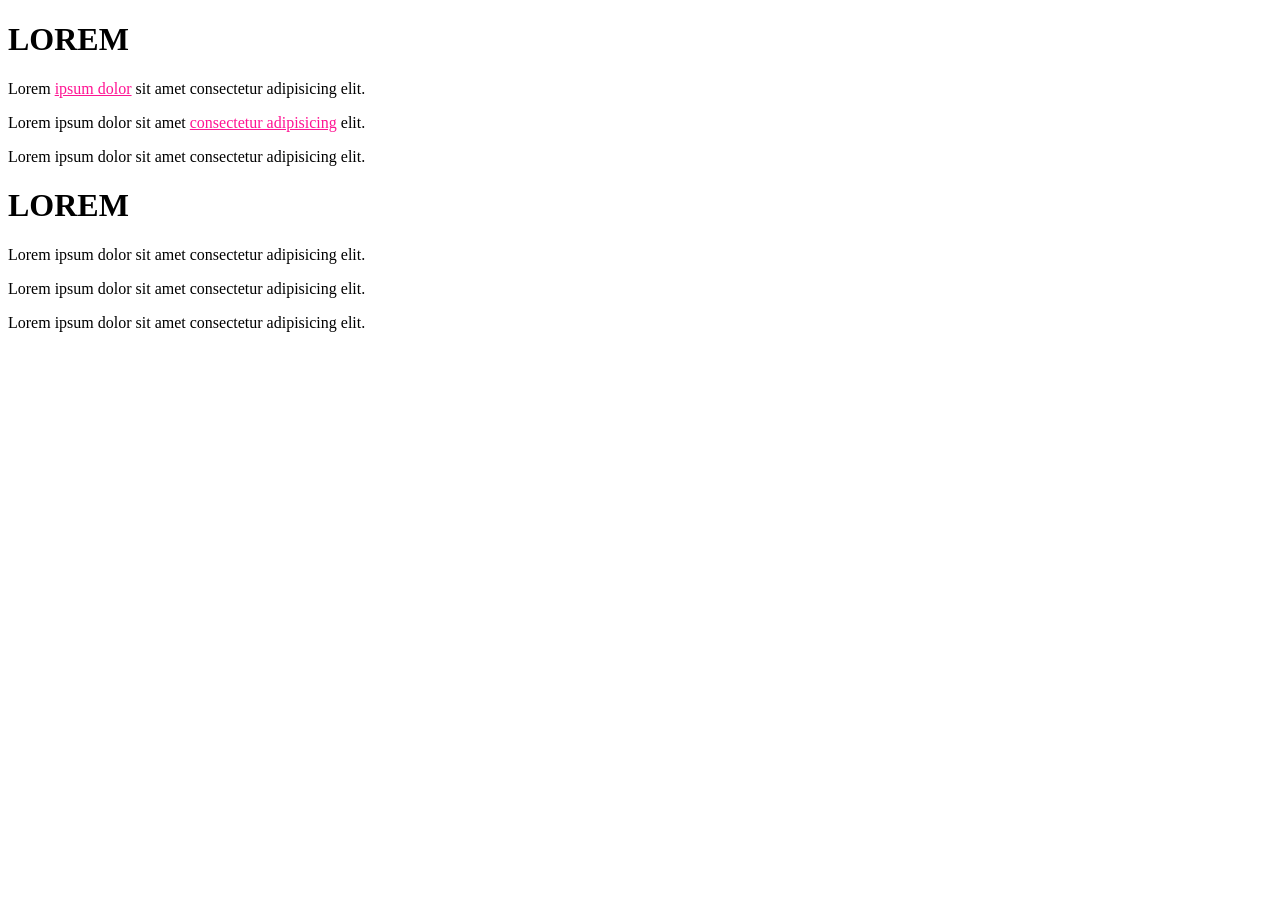
<file: JS/aula3/parte_de_html_e_css/css/index.html>
<!DOCTYPE html>
<html>
    <head>
        <meta charset="utf-8">
        <meta name="viewport" content="width=device-width, initial-scale=1.0">
        <title>documento</title>
        <link rel="stylesheet" href="/JS/aula3/parte_de_html_e_css/css/style.css"> 
    </head>
    <body>
        <div class="pai">
            <h1 class="heading"> LOREM</h1>
            <p>Lorem <a href="#">ipsum dolor</a> sit amet consectetur adipisicing elit.</p>
            <p>Lorem ipsum dolor sit amet <a href="nuncafuivisitado">consectetur adipisicing</a> elit.</p>
            <p>Lorem ipsum dolor sit amet consectetur adipisicing elit.</p>
            <h1> LOREM</h1>
            <p>Lorem ipsum dolor sit amet consectetur adipisicing elit.</p>
            <p>Lorem ipsum dolor sit amet consectetur adipisicing elit.</p>
            <p>Lorem ipsum dolor sit amet consectetur adipisicing elit.</p>
    </body>
</html>
</file>
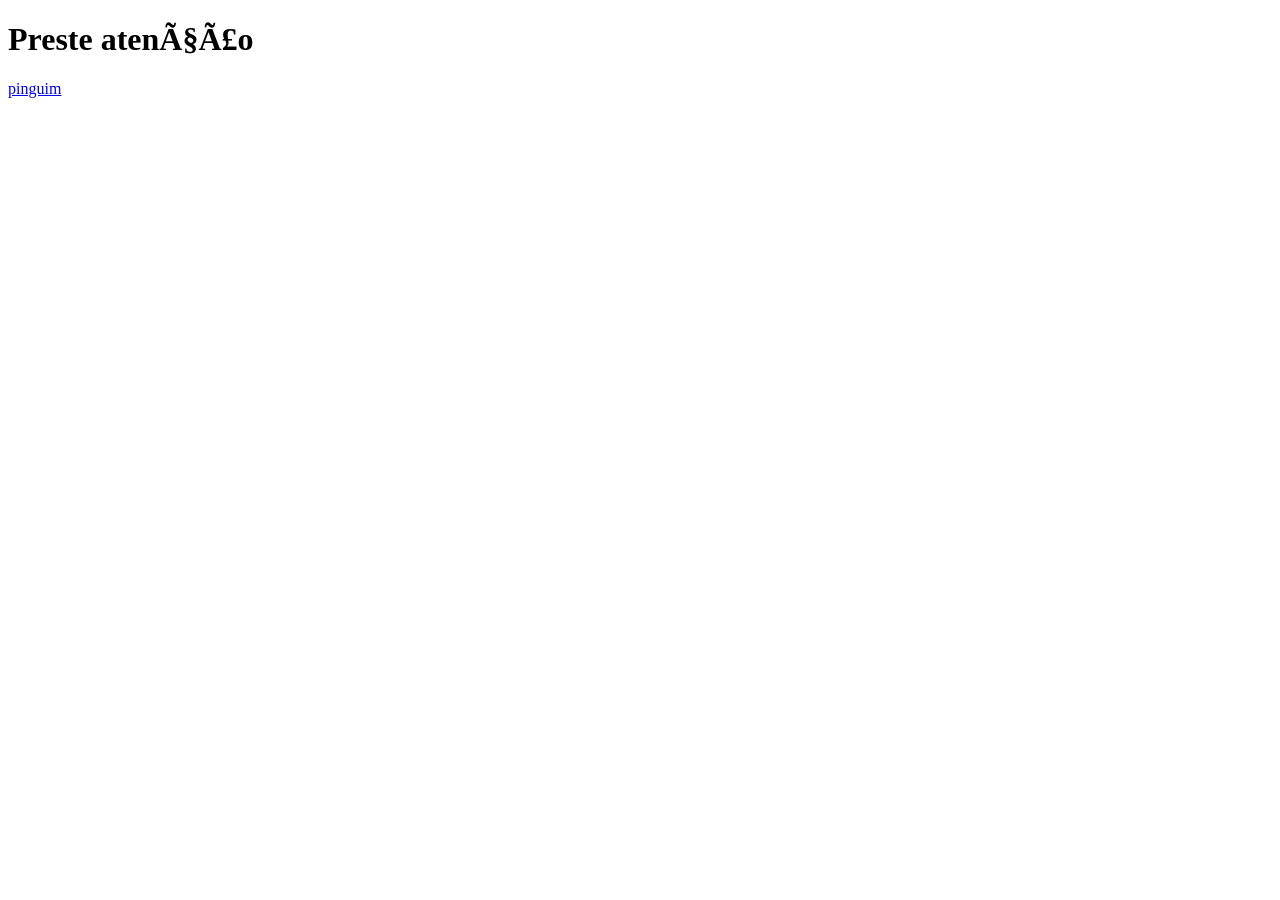
<file: JS/aula3/parte_de_html_e_css/html/index.html>
<!DOCTYPE html>
<html lang="pt-BR">
    <head>
        <meta charset="utf -8">
        <meta name = "viewport" content="width=device-width, initial-scale=1.0"> 
        <title>Primeiro teste </title>
    <style>
        .pinguin{
            width: 50;
            height: 44;
        }
        .vermelho{
            font-size: 45px;
            color:red
        }
    </style>
    </head>
    <body>

<h1> Preste atenção </h1>




<a href="https://www.flaticon.com/br/icone-gratis/pinguim_627857"target = '_blanck'>pinguim</a>

    </body>
</html>
</file>
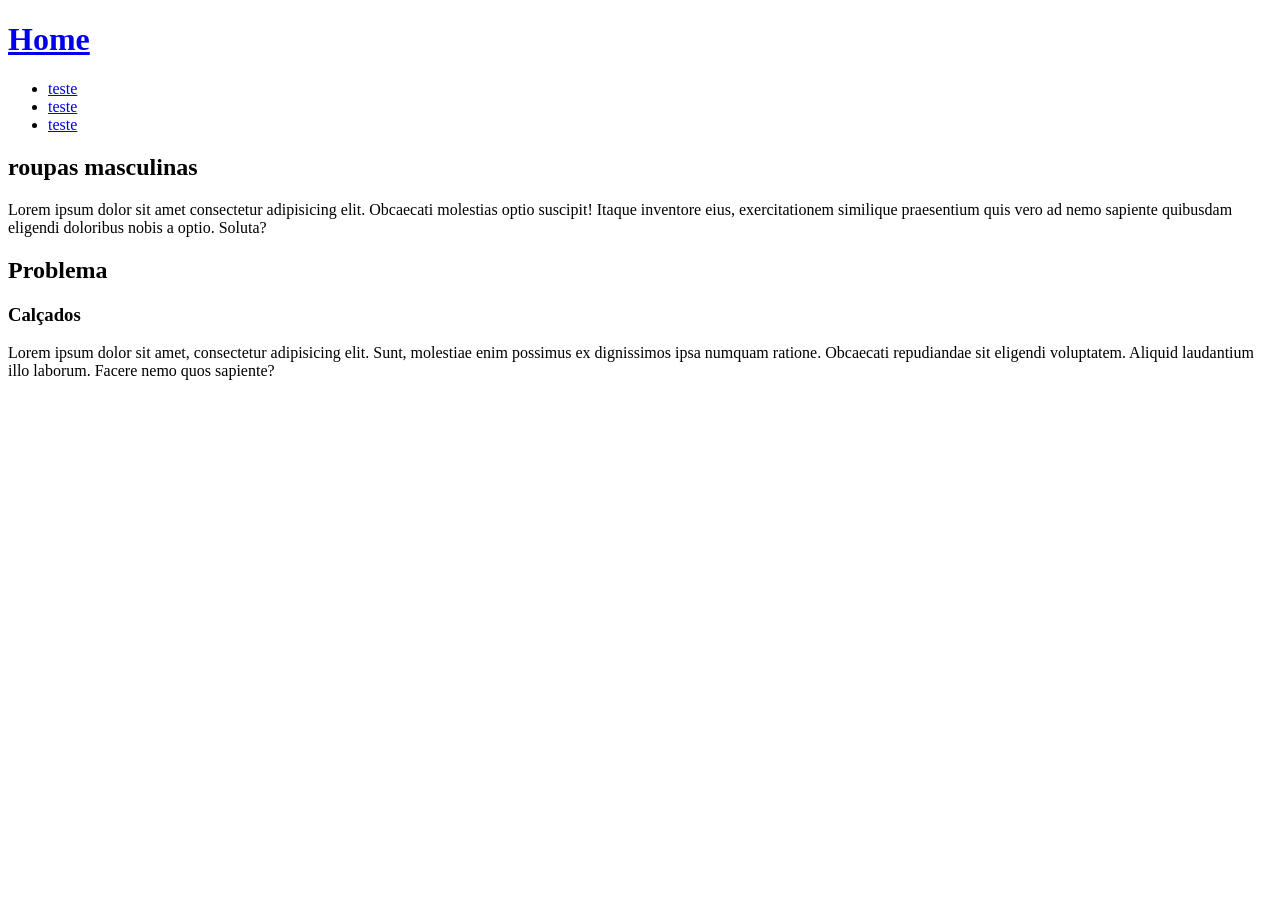
<file: JS/aula3/parte_de_html_e_css/html/aula_semantica.html>
<!DOCTYPE html>
<html lang="pt-BR">
<head>
    <meta charset="utf-8">
    <title>Aulas</title>
</head>
<body>
      <header>
        <h1>
            <a href="#">Home</a>
        </h1>
    </header>
    <aside>
        <nav>
            <ul>
                <li> <a href="#"> teste </a> </li>
                <li> <a href="#"> teste </a> </li>
                <li> <a href="#"> teste </a> </li>
            </ul>
        </nav>
    </aside>
<section>
    <header>
        <h2>roupas masculinas</h2>
        <p>Lorem ipsum dolor sit amet consectetur adipisicing elit. Obcaecati molestias optio suscipit! Itaque inventore eius, exercitationem similique praesentium quis vero ad nemo sapiente quibusdam eligendi doloribus nobis a optio. Soluta?</p>
    </header>
</section>
<article>
    <h2>Problema</h2>
    <section>
        <header>
            <h3>Calçados</h3>
                <P>
                    Lorem ipsum dolor sit amet, consectetur adipisicing elit. Sunt, molestiae enim possimus ex dignissimos ipsa numquam ratione. Obcaecati repudiandae sit eligendi voluptatem. Aliquid laudantium illo laborum. Facere nemo quos sapiente?
                </P>
        </header>
    </section>
</body>
</html>
</file>
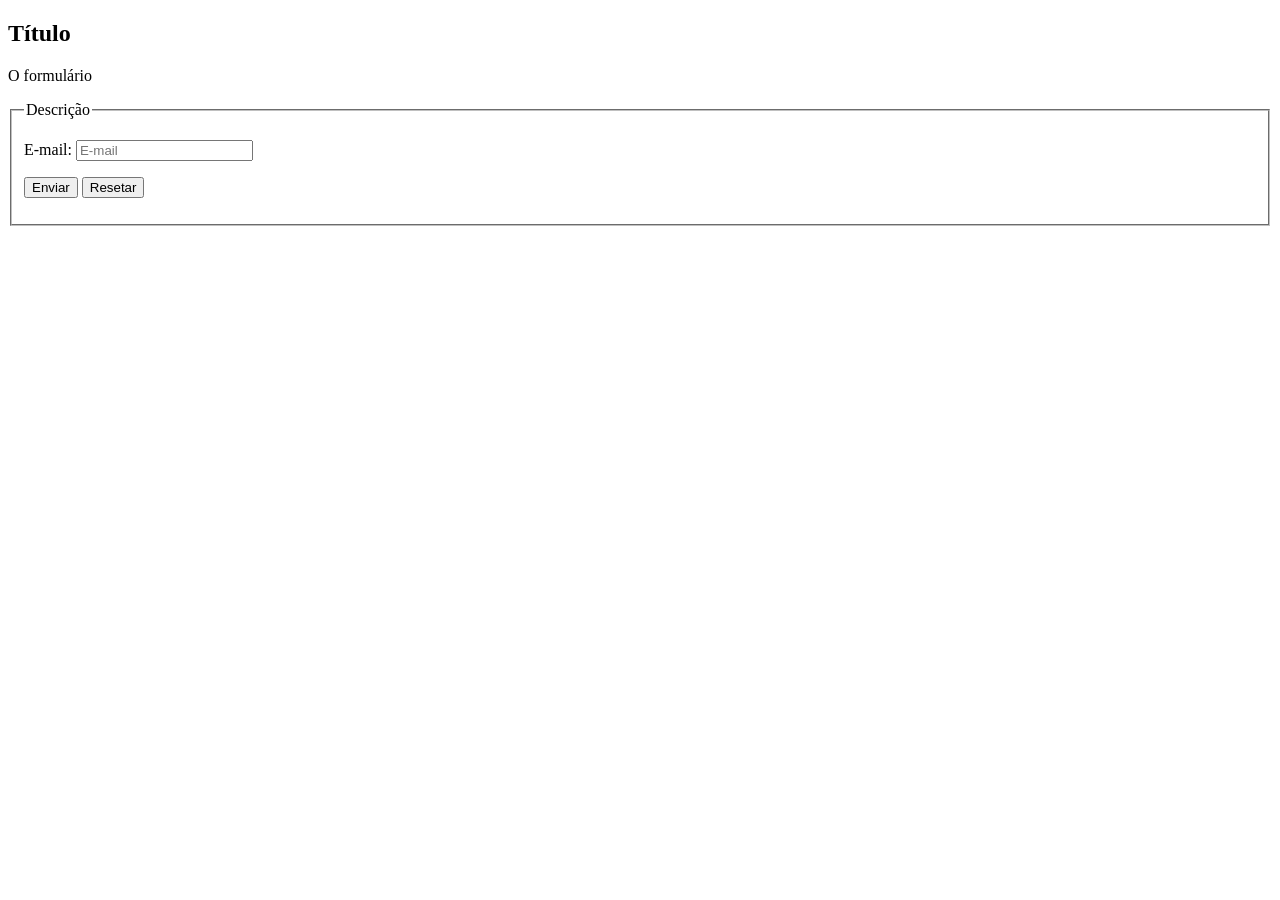
<file: JS/aula3/parte_de_html_e_css/html/formulario.html>
<!DOCTYPE html>
<html lang="pt-BR">
    <head>
        <meta charset="utf-8">
        <meta name="viewport" content="width=device-width, initial-scale=1.0">
        <title> Documento </title> 
    </head>
    <body>
        <form action="#" method="get" target="_blank" autocomplete="off">
            <section>
                <h1>Título</h1>
                <p>O formulário</p>
                <fieldset>
                    <legend>Descrição</legend>
                    <p>
                        <label>
                        E-mail:
                        <input type="text" id="E-mail" name="E-mail" placeholder="E-mail" required>
                        </label>
                    </p>
                    <p>
                        <button type="submit">Enviar</button> 
                        <button type="reset">Resetar</button>
                    </p>
                </fieldset>
            </section>
        </form>
    </body>
</html>
</file>
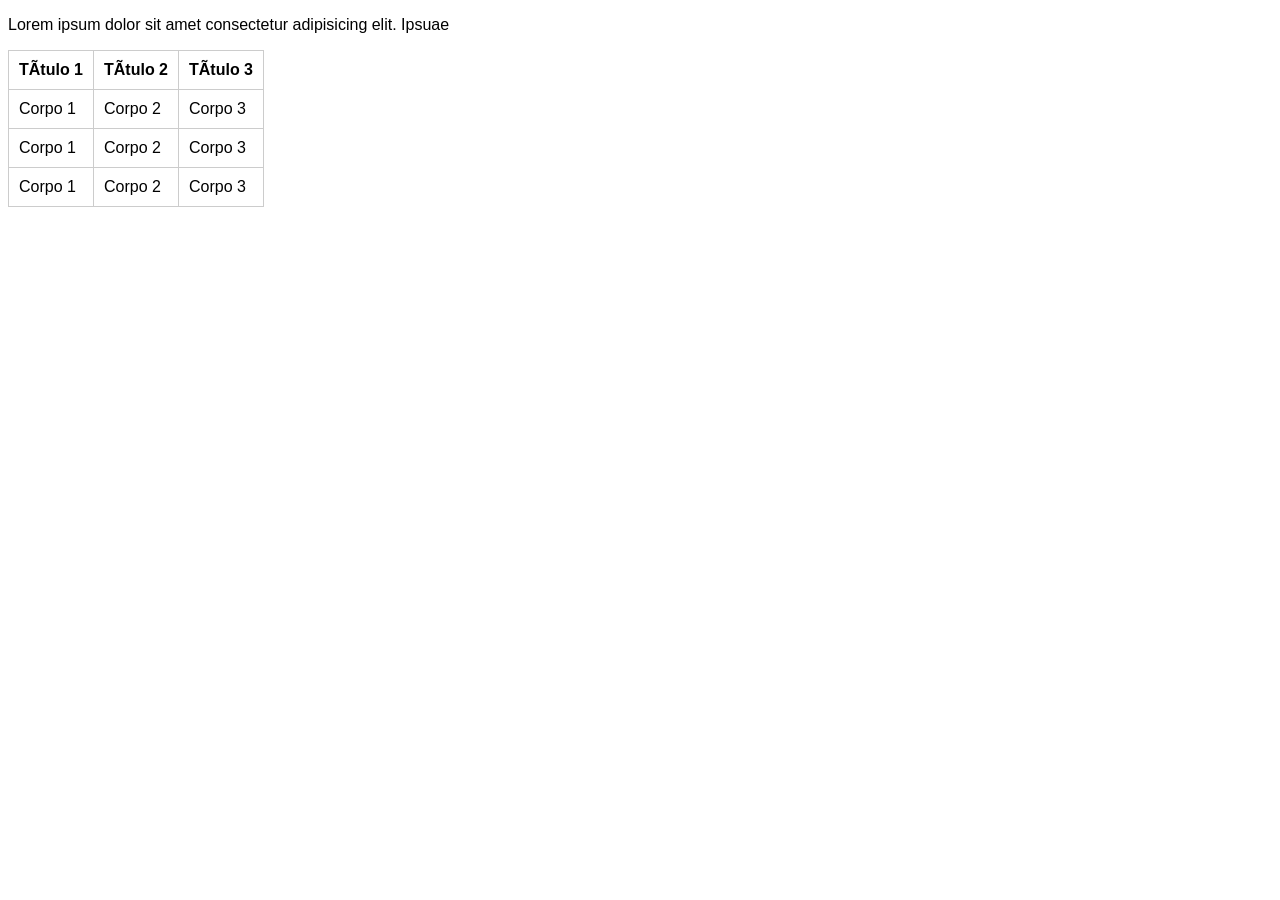
<file: JS/aula3/parte_de_html_e_css/html/tabelas.html>
<!DOCTYPE html>
<html>
<head>
    <meta charset="utf-8!">
    <meta name="viewport" content="width=device-width, initial-scale=1.0">

    <title>Document</title>
    <style>

        table{
            border-collapse: collapse;
        }
        table td, table th{
            border:1px solid #ccc;
            padding: 10px;
        }
        body{
            font-family: sans-serif
        }
    </style>
</head>
<body>
    <p>Lorem ipsum dolor sit amet consectetur adipisicing elit. Ipsuae</p>

    <table>
        <thead>
            <tr>
                <th>Título 1</th>
                <th>Título 2</th>
                <th>Título 3</th>
            </tr>
        </thead>
        <tbody>
            <tr>
                <td>Corpo 1</td>
                <td>Corpo 2</td>
                <td>Corpo 3</td>
            </tr> 
            <tr>
                <td>Corpo 1</td>
                <td>Corpo 2</td>
                <td>Corpo 3</td>
            </tr>

            <tr>
                <td>Corpo 1</td>
                <td>Corpo 2</td>
                <td>Corpo 3</td>
            </tr> 
        </tbody>
    
    
    
    </table>





</body>
</html>
</file>
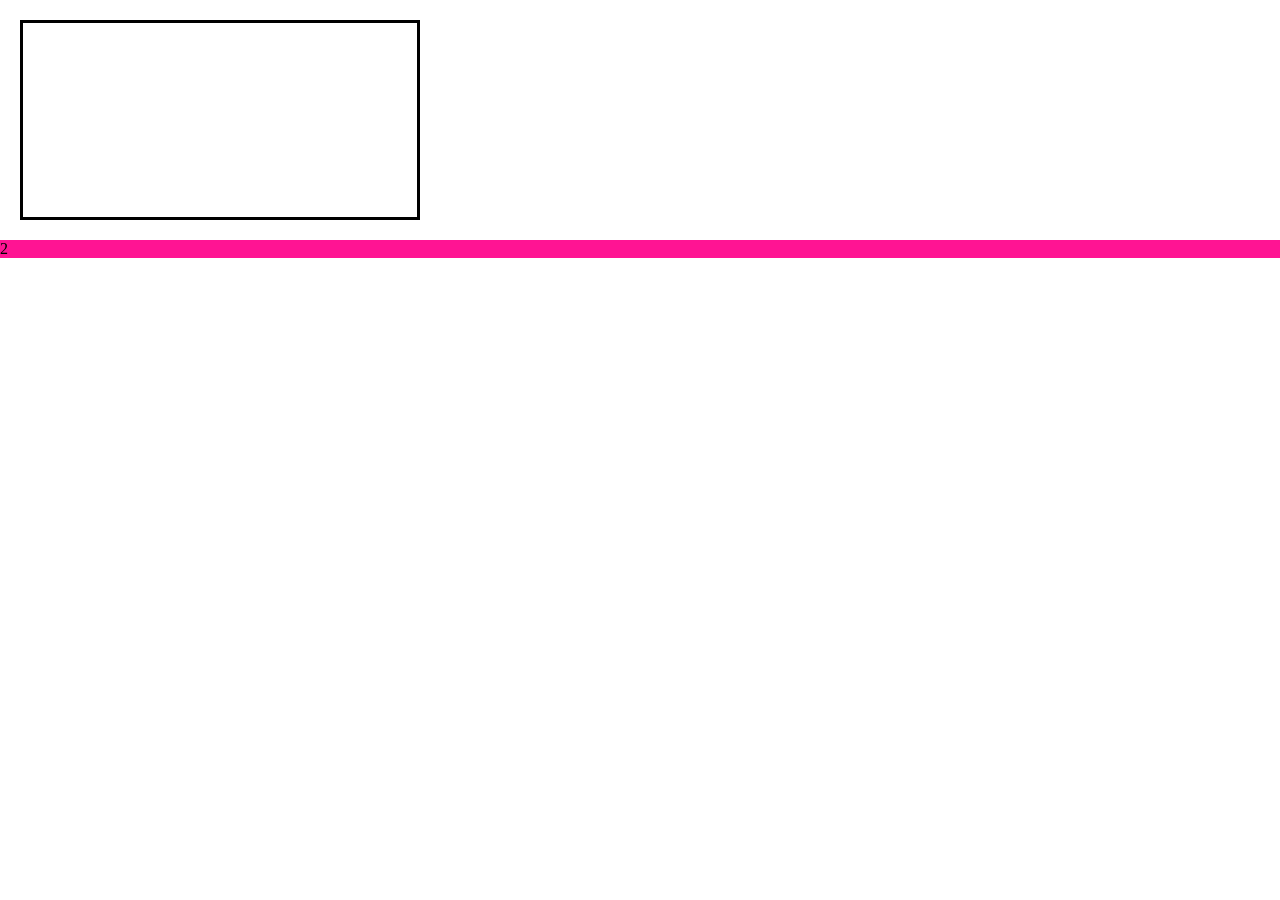
<file: JS/aula3/parte_de_html_e_css/html/testes.html>
<!DOCTYPE html>
<html lang="pt-BR">
<head>
    <meta charset="utf-8">
    <meta name = "viewport" content="width=device-width, initial-scale=1.0"> 
    <title> Aulas</title>


    <style>
        *{
            margin:0;padding:0;box-sizing: border-box;
        }
        .section-one{
            width: 400px;
            height: 200px;
            background-image: url(https://i0.wp.com/picjumbo.com/wp-content/uploads/beautiful-nature-wallpaper-spring-flowers-mountain-sunset-free-image.jpg?w=2210&quality=70);
            background-size: cover;
            background-position: center center;
            border:3px solid black;
            padding: 15px;
            color:white;
            margin:20px
        }   
        .section-two{
            background:deeppink
        }


    </style>
</head>
<body>
    <section class="section-one">Lorem ipsum dolor sit amet, consectetur adipisicing elit. Corporis, et laudantium! Tenetur, molestiae, quo consequuntur ipsam repudiandae assumenda, commodi ullam cupiditate ducimus perferendis illum eaque cum vero temporibus. Veritatis, accusantium!</section>
    <section class="section-two">2</section>
</body>
</html>
</file>
<file: JS/aula3/parte_de_html_e_css/css/style.css>
.heading:hover{
    background-color: aqua;
}
.heading{
    transition: all 300ms ease-in-out;
}
a:visited{
    color:darkorange;
}
a:link{
    color:deeppink;
}
a:hover{
    background: darkslateblue;
    color:white;
    text-decoration: none;
}
</file>
